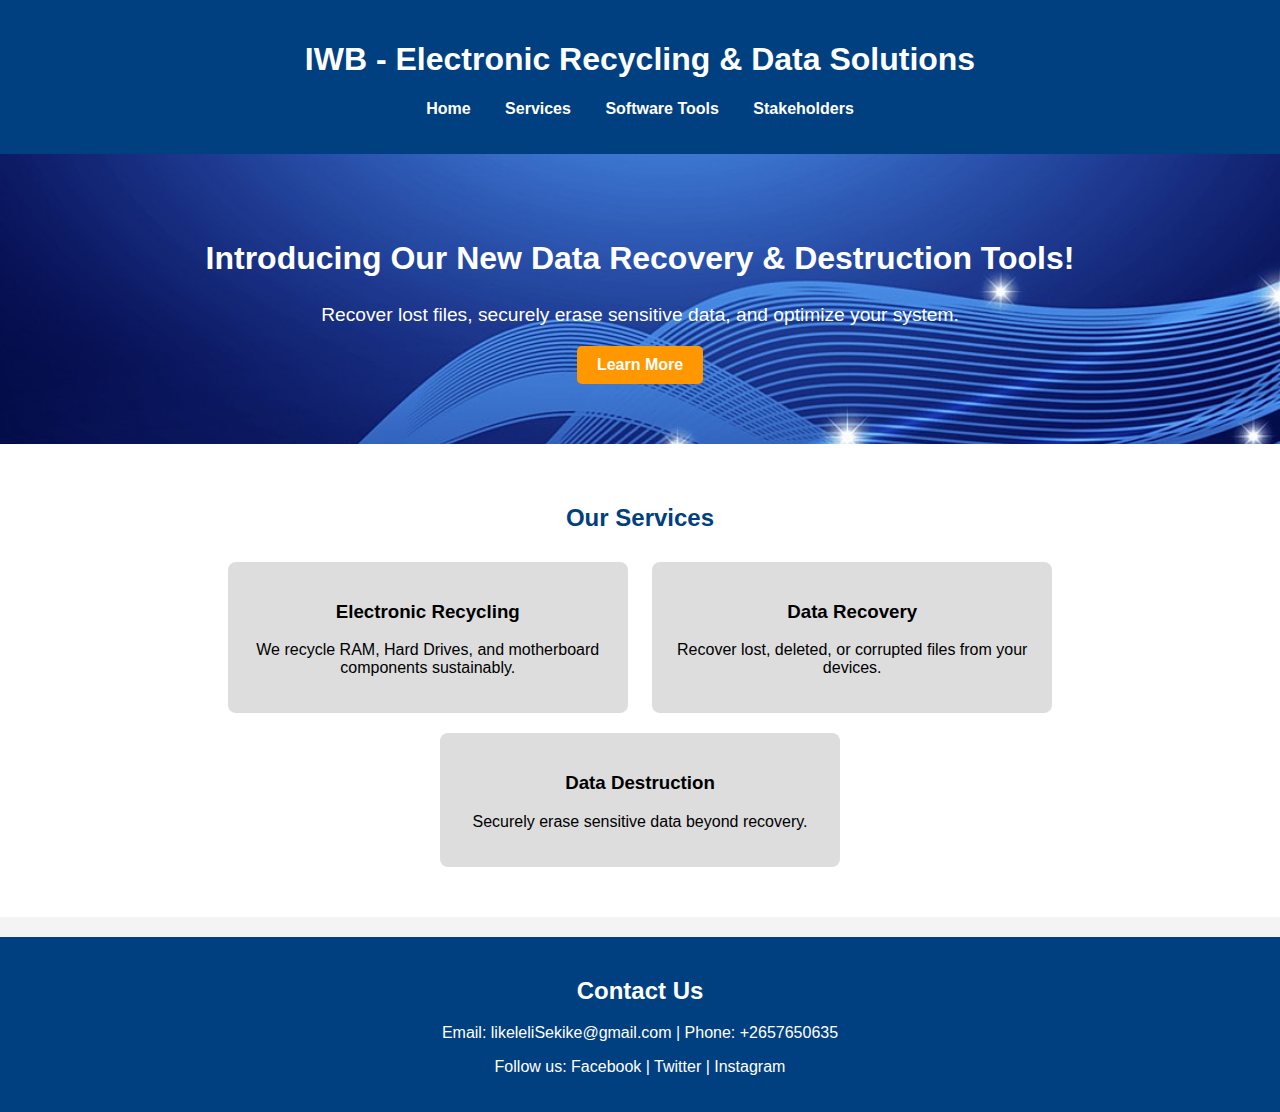
<file: index.html>
<!DOCTYPE html>
<html lang="en">
<head>
    <meta charset="UTF-8">
    <meta name="viewport" content="width=device-width, initial-scale=1.0">
    <meta name="description" content="IWB - Leading Electronic Recycling and Data Recovery Solutions in Southern Africa"><link rel="stylesheet" href="style.css">
    <title>IWB - Home</title>
    
</head>
<body>

    <!-- Navigation Menu -->
    <header>
        <h1>IWB - Electronic Recycling & Data Solutions</h1>
        <nav>
            <ul>
                <li><a href="index.html">Home</a></li>
                <li><a href="services.html">Services</a></li>
                <li><a href="software.html">Software Tools</a></li>
                <li><a href="stakeholders.html">Stakeholders</a></li>
                
            </ul>
        </nav>
    </header>

    <!-- Banner -->
    <section class="banner">
        <h2>Introducing Our New Data Recovery & Destruction Tools!</h2>
        <p>Recover lost files, securely erase sensitive data, and optimize your system.</p>
        <a href="software.html" class="btn">Learn More</a>
    </section>

    <!-- Services Section -->
    <section class="services">
        <h2>Our Services</h2>
        <div class="service-box">
            <h3>Electronic Recycling</h3>
            <p>We recycle RAM, Hard Drives, and motherboard components sustainably.</p>
        </div>
        <div class="service-box">
            <h3>Data Recovery</h3>
            <p>Recover lost, deleted, or corrupted files from your devices.</p>
        </div>
        <div class="service-box">
            <h3>Data Destruction</h3>
            <p>Securely erase sensitive data beyond recovery.</p>
        </div>
    </section>

    <!-- Contact Section -->
    <footer>
        <h2>Contact Us</h2>
        <p>Email: likeleliSekike@gmail.com | Phone: +2657650635</p>
        <p>Follow us: 
            <a href=https://web.facebook.com/andy.sekike/?_rdc=1&_rdr# target="_blank"><i class="fab fa-facebook"></i> Facebook</a> | 
            <a href=https://x.com/Ndavi_Nokeri/status/1655970134920396804target="_blank"><i class="fab fa-twitter"></i> Twitter</a> | 
            <a href="https://www.instagram.com/rah_to_lephallo/" target="_blank"><i class="fab fa-instagram"></i> Instagram</a>
        </p>
    </footer>

</body>
</html>
</file>
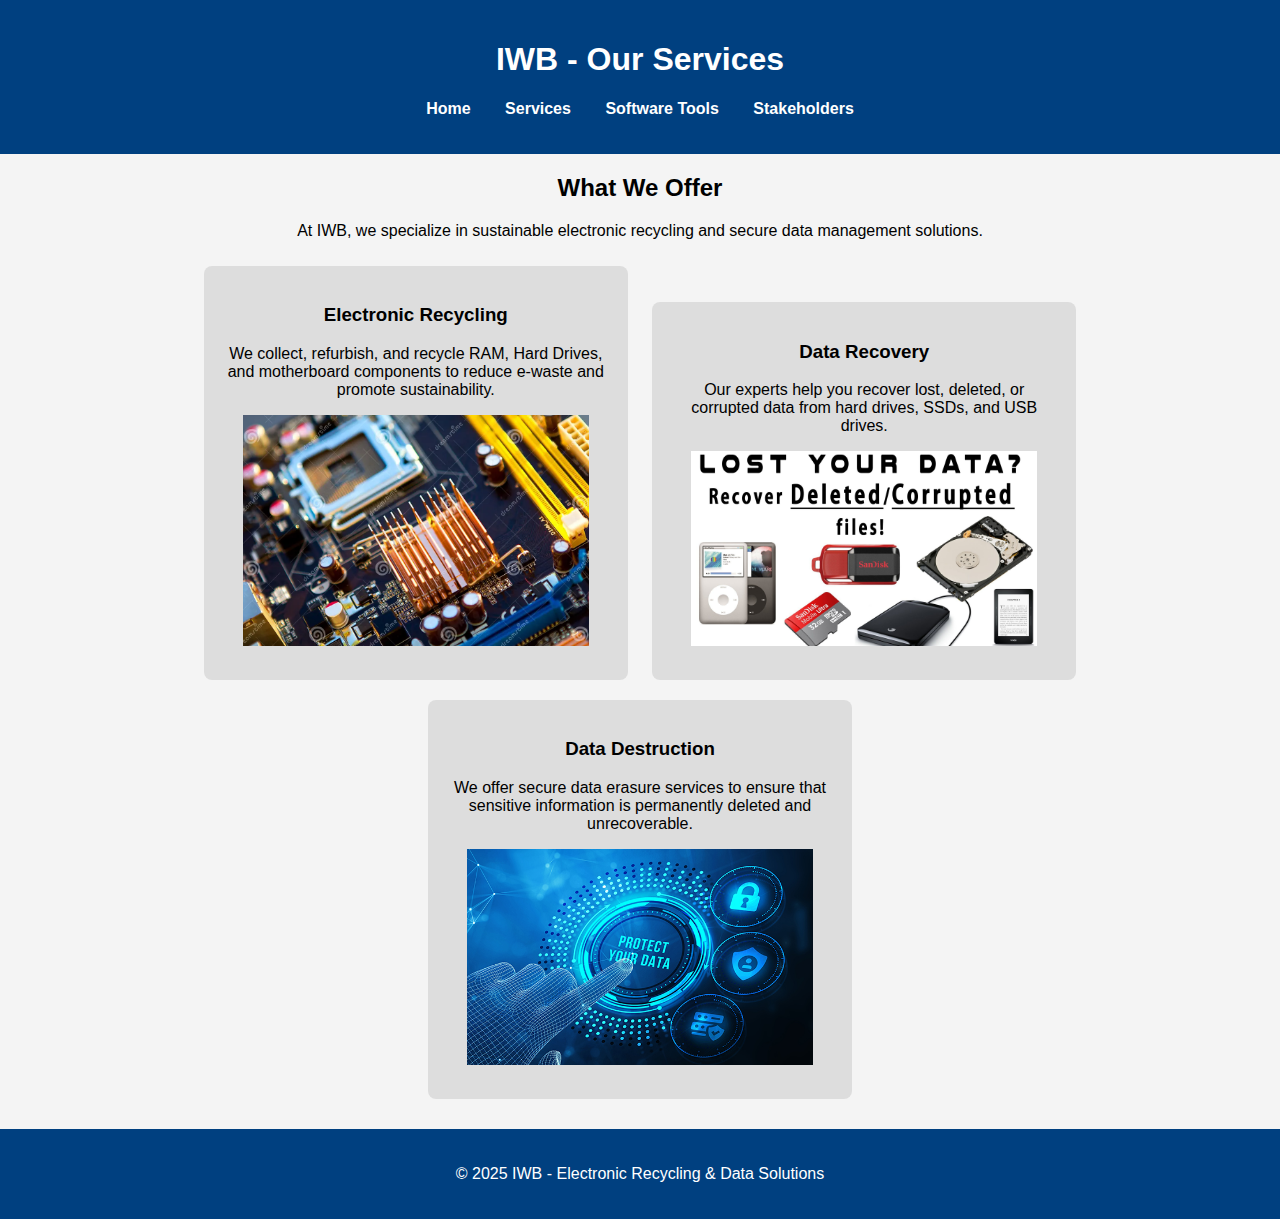
<file: services.html>
<!DOCTYPE html>
<html lang="en">
<head>
    <meta charset="UTF-8">
    <meta name="viewport" content="width=device-width, initial-scale=1.0">
    <meta name="description" content="IWB - Our Services: Electronic Recycling, Data Recovery, and Data Destruction">
    <title>IWB - Services</title> <link rel="stylesheet" href="style.css">
    
</head>
<body>

    <!-- Navigation Menu -->
    <header>
        <h1>IWB - Our Services</h1>
        <nav>
            <ul>
                <li><a href="index.html">Home</a></li>
                <li><a href="services.html">Services</a></li>
                <li><a href="software.html">Software Tools</a></li>
                <li><a href="stakeholders.html">Stakeholders</a></li>
               
            </ul>
        </nav>
    </header>

    <!-- Services Section -->
    <section class="service">
        <h2>What We Offer</h2>
        <p>At IWB, we specialize in sustainable electronic recycling and secure data management solutions.</p>

        <div class="service-box">
            <h3>Electronic Recycling</h3>
            <p>We collect, refurbish, and recycle RAM, Hard Drives, and motherboard components to reduce e-waste and promote sustainability.</p>
            <img src="cpu.webp" alt="Electronic Recycling">
        </div>

        <div class="service-box">
            <h3>Data Recovery</h3>
            <p>Our experts help you recover lost, deleted, or corrupted data from hard drives, SSDs, and USB drives.</p>
            <img src="recove.jpg" alt="Data Recovery">
        </div>

        <div class="service-box">
            <h3>Data Destruction</h3>
            <p>We offer secure data erasure services to ensure that sensitive information is permanently deleted and unrecoverable.</p>
            <img src="protect.jpg " alt="Data Destruction">
        </div>
    </section>

    <!-- Footer -->
    <footer>
        <p>&copy; 2025 IWB - Electronic Recycling & Data Solutions</p>
    </footer>

</body>
</html>
</file>
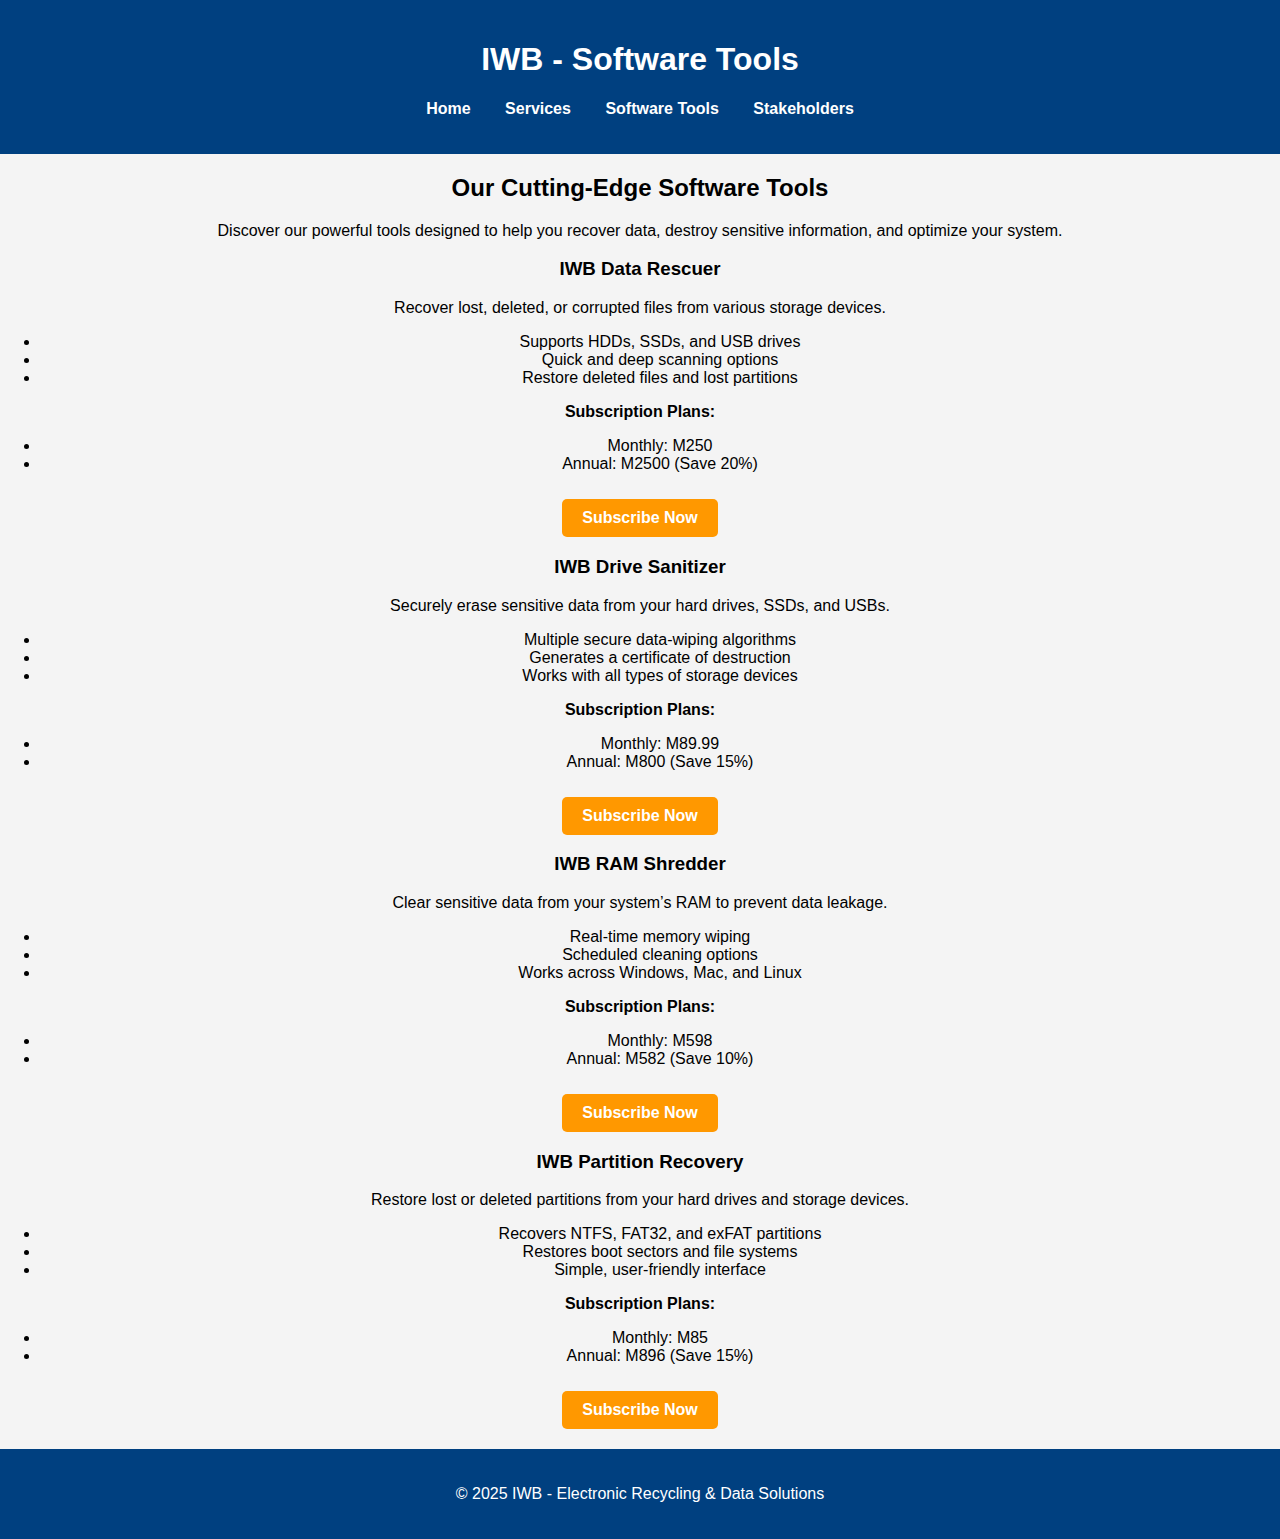
<file: software.html>
<!DOCTYPE html>
<html lang="en">
<head>
    <meta charset="UTF-8">
    <meta name="viewport" content="width=device-width, initial-scale=1.0">
    <meta name="description" content="IWB - Data Recovery & Destruction Software Tools with Subscription Packages">
    <title>IWB - Software Tools</title> <link rel="stylesheet" href="style.css">
    
</head>
<body>

    <!-- Navigation Menu -->
    <header>
        <h1>IWB - Software Tools</h1>
        <nav>
            <ul>
                <li><a href="index.html">Home</a></li>
                <li><a href="services.html">Services</a></li>
                <li><a href="software.html">Software Tools</a></li>
                <li><a href="stakeholders.html">Stakeholders</a></li>
               
            </ul>
        </nav>
    </header>

    <!-- Software Tools Section -->
    <section class="software-tools">
        <h2>Our Cutting-Edge Software Tools</h2>
        <p>Discover our powerful tools designed to help you recover data, destroy sensitive information, and optimize your system.</p>

        <div class="tool-box">
            <h3>IWB Data Rescuer</h3>
            <p>Recover lost, deleted, or corrupted files from various storage devices.</p>
            <ul>
                <li>Supports HDDs, SSDs, and USB drives</li>
                <li>Quick and deep scanning options</li>
                <li>Restore deleted files and lost partitions</li>
            </ul>
            <p><strong>Subscription Plans:</strong></p>
            <ul>
                <li>Monthly: M250</li>
                <li>Annual: M2500 (Save 20%)</li>
            </ul>
            <a href="subscribe.html" class="btn">Subscribe Now</a>
        </div>

        <div class="tool-box">
            <h3>IWB Drive Sanitizer</h3>
            <p>Securely erase sensitive data from your hard drives, SSDs, and USBs.</p>
            <ul>
                <li>Multiple secure data-wiping algorithms</li>
                <li>Generates a certificate of destruction</li>
                <li>Works with all types of storage devices</li>
            </ul>
            <p><strong>Subscription Plans:</strong></p>
            <ul>
                <li>Monthly: M89.99</li>
                <li>Annual: M800 (Save 15%)</li>
            </ul>
            <a href="subscribe.html" class="btn">Subscribe Now</a>
        </div>

        <div class="tool-box">
            <h3>IWB RAM Shredder</h3>
            <p>Clear sensitive data from your system’s RAM to prevent data leakage.</p>
            <ul>
                <li>Real-time memory wiping</li>
                <li>Scheduled cleaning options</li>
                <li>Works across Windows, Mac, and Linux</li>
            </ul>
            <p><strong>Subscription Plans:</strong></p>
            <ul>
                <li>Monthly: M598</li>
                <li>Annual: M582 (Save 10%)</li>
            </ul>
            <a href="subscribe.html" class="btn">Subscribe Now</a>
        </div>

        <div class="tool-box">
            <h3>IWB Partition Recovery</h3>
            <p>Restore lost or deleted partitions from your hard drives and storage devices.</p>
            <ul>
                <li>Recovers NTFS, FAT32, and exFAT partitions</li>
                <li>Restores boot sectors and file systems</li>
                <li>Simple, user-friendly interface</li>
            </ul>
            <p><strong>Subscription Plans:</strong></p>
            <ul>
                <li>Monthly: M85</li>
                <li>Annual: M896 (Save 15%)</li>
            </ul>
            <a href="subscribe.html" class="btn">Subscribe Now</a>
        </div>
    </section>

    <!-- Footer -->
    <footer>
        <p>&copy; 2025 IWB - Electronic Recycling & Data Solutions</p>
    </footer>

</body>
</html>
</file>
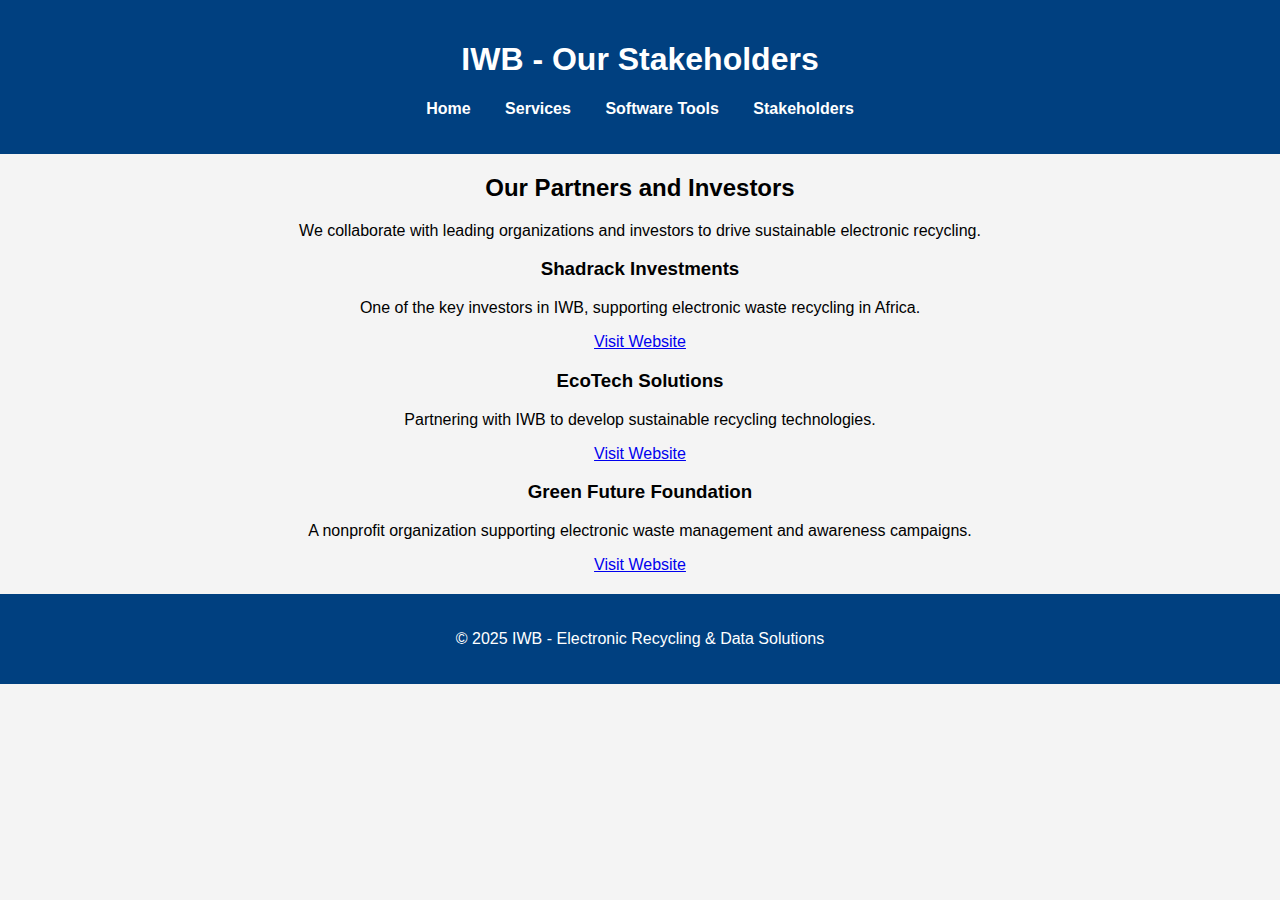
<file: stakeholders.html>
<!DOCTYPE html>
<html lang="en">
<head>
    <meta charset="UTF-8">
    <meta name="viewport" content="width=device-width, initial-scale=1.0">
    <meta name="description" content="IWB - Our Investors, Partners, and Clients">
    <title>IWB - Stakeholders</title> <link rel="stylesheet" href="style.css">
   
</head>
<body>

    <!-- Navigation Menu -->
    <header>
        <h1>IWB - Our Stakeholders</h1>
        <nav>
            <ul>
                <li><a href="index.html">Home</a></li>
                <li><a href="services.html">Services</a></li>
                <li><a href="software.html">Software Tools</a></li>
                <li><a href="stakeholders.html">Stakeholders</a></li>
                
            </ul>
        </nav>
    </header>

    <!-- Stakeholders Section -->
    <section class="stakeholders">
        <h2>Our Partners and Investors</h2>
        <p>We collaborate with leading organizations and investors to drive sustainable electronic recycling.</p>

        <div class="stakeholder-box">
            <h3>Shadrack Investments</h3>
            <p>One of the key investors in IWB, supporting electronic waste recycling in Africa.</p>
            <a href="https://web.facebook.com/andy.sekike/?_rdc=1&_rdr# " target="_blank">Visit Website</a>
        </div>

        <div class="stakeholder-box">
            <h3>EcoTech Solutions</h3>
            <p>Partnering with IWB to develop sustainable recycling technologies.</p>
            <a href="https://web.facebook.com/andy.sekike/?_rdc=1&_rdr# " target="_blank">Visit Website</a>
        </div>

        <div class="stakeholder-box">
            <h3>Green Future Foundation</h3>
            <p>A nonprofit organization supporting electronic waste management and awareness campaigns.</p>
            <a href="https://web.facebook.com/andy.sekike/?_rdc=1&_rdr# " target="_blank">Visit Website</a>
        </div>
    </section>

    <!-- Footer -->
    <footer>
        <p>&copy; 2025 IWB - Electronic Recycling & Data Solutions</p>
    </footer>

</body>
</html>
</file>
<file: style.css>
/* General Styles */
body {
    font-family: Arial, sans-serif;
    margin: 0;
    padding: 0;
    background-color: #f4f4f4;
    text-align: center;
}

/* Header and Navigation */
header {
    background-color: #004080;
    color: white;
    padding: 20px 0;
}

nav ul {
    list-style: none;
    padding: 0;
}

nav ul li {
    display: inline;
    margin: 0 15px;
}

nav ul li a {
    color: white;
    text-decoration: none;
    font-weight: bold;
}

/* Banner Section */
.banner {
    background: url('banner.jpg') no-repeat center center/cover;
    color: white;
    padding: 60px 20px;
}

.banner h2 {
    font-size: 2rem;
}

.banner p {
    font-size: 1.2rem;
    margin: 10px 0;
}

.banner img {
    max-width: 100%;
    height: auto;
    max-height: 300px; /* Decrease height of the banner image */
}

/* Button */
.btn {
    display: inline-block;
    padding: 10px 20px;
    background-color: #ff9800;
    color: white;
    text-decoration: none;
    font-weight: bold;
    border-radius: 5px;
    margin-top: 10px;
}

.btn:hover {
    background-color: #e68900;
}

/* Services Section */
.services {
    padding: 40px;
    background-color: white;
}

.services h2 {
    color: #004080;
}

.service-box {
    background-color: #ddd;
    padding: 20px;
    margin: 10px;
    display: inline-block;
    width: 30%;
    border-radius: 8px;
}

.service-box img {
    max-width: 90%; 
    height: auto;
    margin-bottom: 10px;
    transition: transform 0.3s ease-in-out; 
}

.service-box img:hover {
    transform: scale(1.1); 
}

/* Footer */
footer {
    background-color:  #004080;
    color: white;
    padding: 20px;
    margin-top: 20px;
}

footer img {
    max-width: 50px; 
    height: auto;
}
footer a {
    color: white; 
    text-decoration: none;
}

footer a:hover {
    color: #ff9800; 
}

footer a i {
    color: white; 
}
</file>
